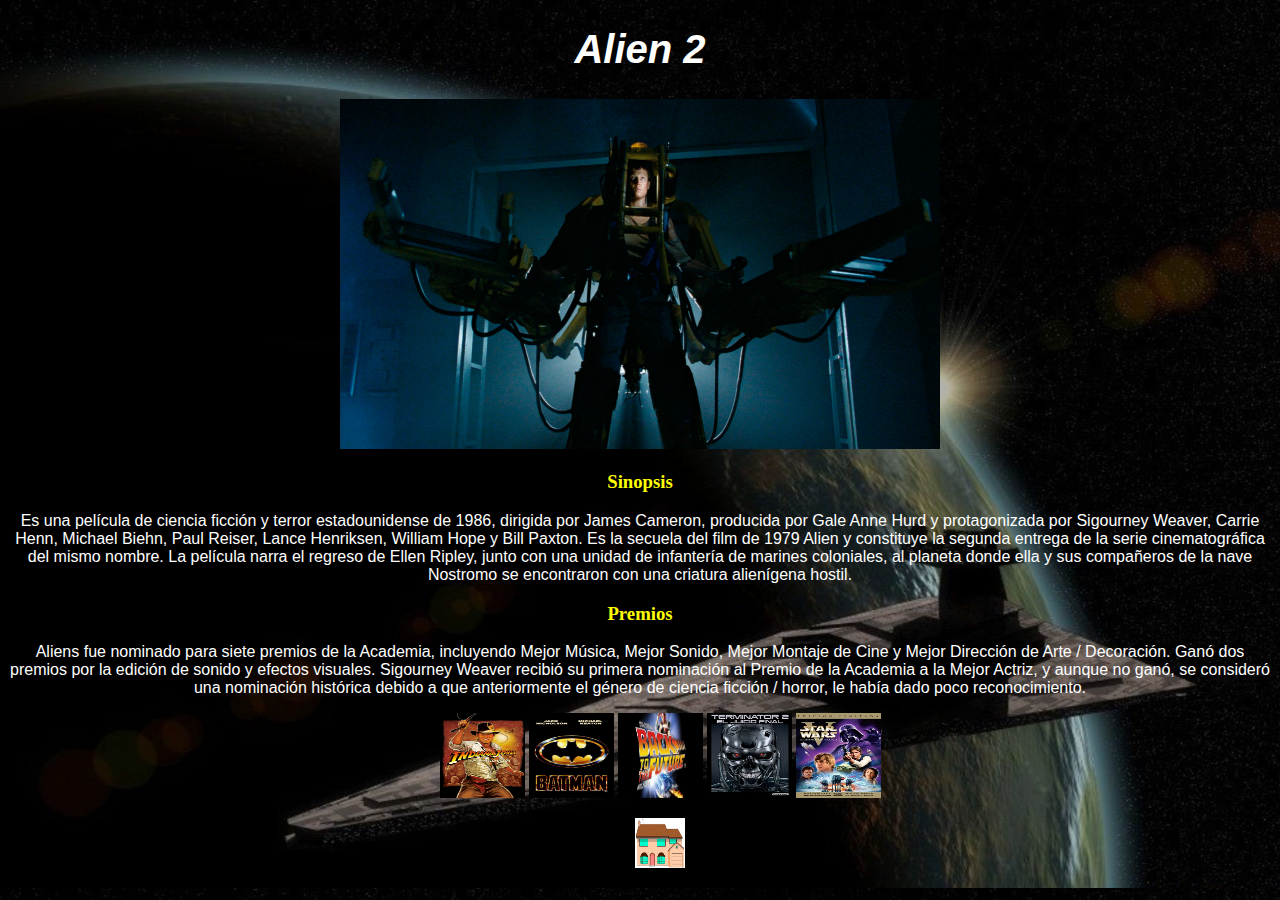
<file: HTML/html/1.html>
<!DOCTYPE html>
<html>
<head>
<title>Alien 2</title>
<meta charset = 'utf-8'>
<link rel='stylesheet' type='text/css' href='../css/estilos.css'>
</head>

<body>

<i>
<h1 style ='text-align:center;'> Alien 2 </h1>
</i>

<center><img src='../figuras/11.jpg' width='600' height='350'>

<center>
<h3>Sinopsis</h3>

<p>
 Es una película de ciencia ficción y terror estadounidense de 1986, dirigida por James Cameron, producida por Gale Anne Hurd y protagonizada por Sigourney Weaver, Carrie Henn, Michael Biehn, Paul Reiser, Lance Henriksen, William Hope y Bill Paxton. Es la secuela del film de 1979 Alien y constituye la segunda entrega de la serie cinematográfica del mismo nombre. La película narra el regreso de Ellen Ripley, junto con una unidad de infantería de marines coloniales, al planeta donde ella y sus compañeros de la nave Nostromo se encontraron con una criatura alienígena hostil.
</p>

<h3>Premios</h3>

<p>
Aliens fue nominado para siete premios de la Academia, incluyendo Mejor Música, Mejor Sonido, Mejor Montaje de Cine y Mejor Dirección de Arte / Decoración. Ganó dos premios por la edición de sonido y efectos visuales. Sigourney Weaver recibió su primera nominación al Premio de la Academia a la Mejor Actriz, y aunque no ganó, se consideró una nominación histórica debido a que anteriormente el género de ciencia ficción / horror, le había dado poco reconocimiento.
</p>




</center>

<ul>
<td><a href = '2.html'><img src='../figuras/3.jpg' width='85' height='85'></a></td>
<td><a href = '3.html'><img src='../figuras/4.jpg' width='85' height='85'></a></td>
<td><a href = '4.html'><img src='../figuras/5.jpg' width='85' height='85'></a></td>
<td><a href = '5.html'><img src='../figuras/6.jpeg' width='85' height='85'></a></td>
<td><a href = '6.html'><img src='../figuras/7.jpg' width='85' height='85'></a></td>
</ul>
<ul>
<td><a href = '../index.html'><img src='../figuras/casa.png' width='50' height='50'></a></td>
</ul>


</body>
</html>
</file>
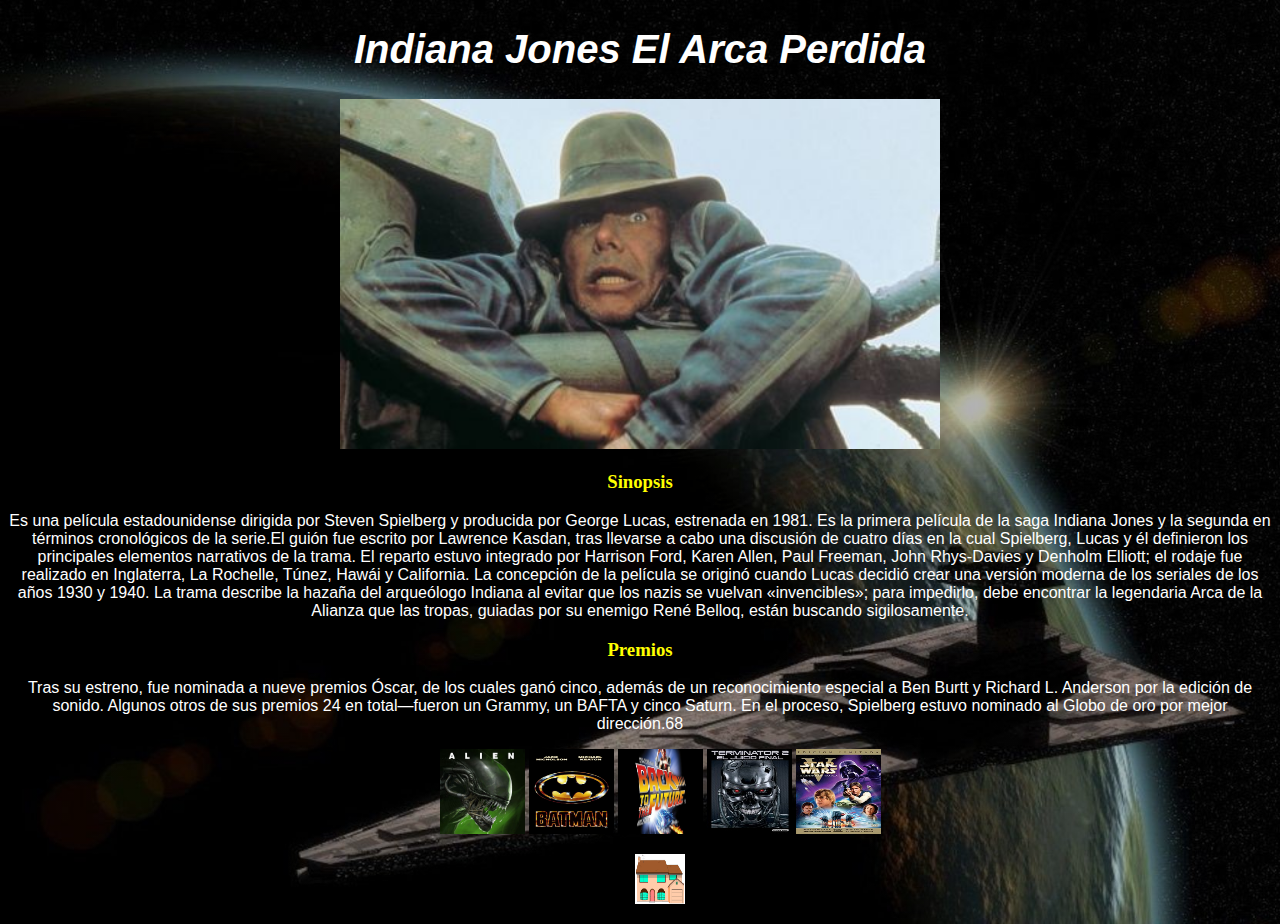
<file: HTML/html/2.html>
<!DOCTYPE html>
<html>
<head>
<title>Indiana Jones El Arca Perdida</title>
<meta charset = 'utf-8'>
<link rel='stylesheet' type='text/css' href='../css/estilos.css'>
</head>

<body>

<i>
<h1 style ='text-align:center;'>Indiana Jones El Arca Perdida </h1>
</i>

<center><img src='../figuras/12.jpg' width='600' height='350'>

<center>
<h3>Sinopsis</h3>

<p>
 Es una película estadounidense dirigida por Steven Spielberg y producida por George Lucas, estrenada en 1981. Es la primera película de la saga Indiana Jones y la segunda en términos cronológicos de la serie.El guión fue escrito por Lawrence Kasdan, tras llevarse a cabo una discusión de cuatro días en la cual Spielberg, Lucas y él definieron los principales elementos narrativos de la trama. El reparto estuvo integrado por Harrison Ford, Karen Allen, Paul Freeman, John Rhys-Davies y Denholm Elliott; el rodaje fue realizado en Inglaterra, La Rochelle, Túnez, Hawái y California.

La concepción de la película se originó cuando Lucas decidió crear una versión moderna de los seriales de los años 1930 y 1940. La trama describe la hazaña del arqueólogo Indiana al evitar que los nazis se vuelvan «invencibles»; para impedirlo, debe encontrar la legendaria Arca de la Alianza que las tropas, guiadas por su enemigo René Belloq, están buscando sigilosamente.
</p>

<h3>Premios</h3>

<p>
Tras su estreno, fue nominada a nueve premios Óscar, de los cuales ganó cinco, además de un reconocimiento especial a Ben Burtt y Richard L. Anderson por la edición de sonido. Algunos otros de sus premios 24 en total—fueron un Grammy, un BAFTA y cinco Saturn. En el proceso, Spielberg estuvo nominado al Globo de oro por mejor dirección.68​
</p>




</center>

<ul>
<td><a href = '1.html'><img src='../figuras/2.jpg' width='85' height='85'></a></td>
<td><a href = '3.html'><img src='../figuras/4.jpg' width='85' height='85'></a></td>
<td><a href = '4.html'><img src='../figuras/5.jpg' width='85' height='85'></a></td>
<td><a href = '5.html'><img src='../figuras/6.jpeg' width='85' height='85'></a></td>
<td><a href = '6.html'><img src='../figuras/7.jpg' width='85' height='85'></a></td>
</ul>
<ul>
<td><a href = '../index.html'><img src='../figuras/casa.png' width='50' height='50'></a></td>
</ul>


</body>
</html>
</file>
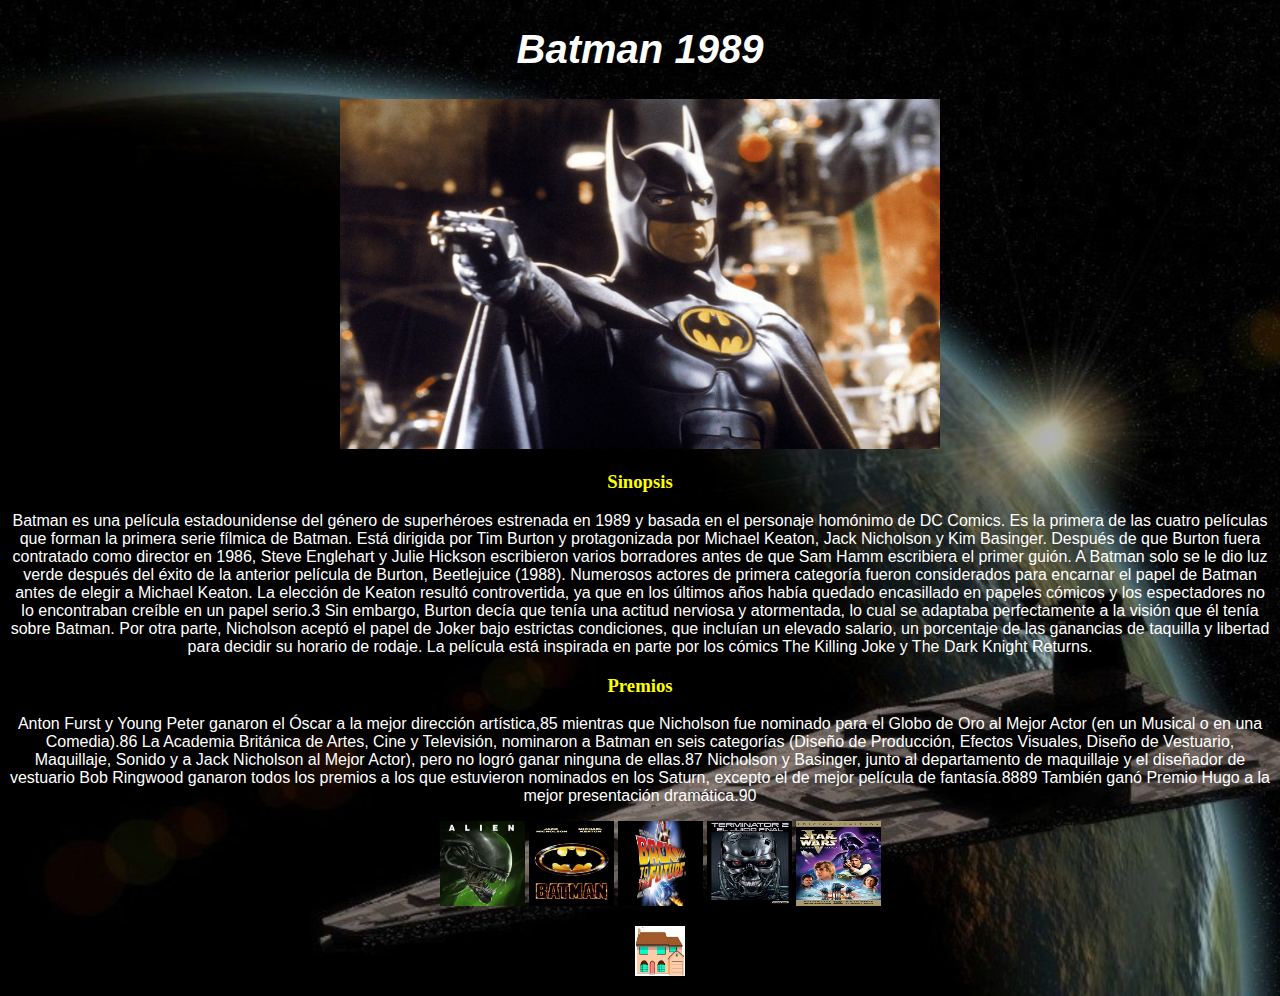
<file: HTML/html/3.html>
<!DOCTYPE html>
<html>
<head>
<title>Batman 1989</title>
<meta charset = 'utf-8'>
<link rel='stylesheet' type='text/css' href='../css/estilos.css'>
</head>

<body>

<i>
<h1 style ='text-align:center;'> Batman 1989 </h1>
</i>

<center><img src='../figuras/13.jpg' width='600' height='350'>

<center>
<h3>Sinopsis</h3>

<p>
 Batman es una película estadounidense del género de superhéroes estrenada en 1989 y basada en el personaje homónimo de DC Comics. Es la primera de las cuatro películas que forman la primera serie fílmica de Batman. Está dirigida por Tim Burton y protagonizada por Michael Keaton, Jack Nicholson y Kim Basinger.

Después de que Burton fuera contratado como director en 1986, Steve Englehart y Julie Hickson escribieron varios borradores antes de que Sam Hamm escribiera el primer guión. A Batman solo se le dio luz verde después del éxito de la anterior película de Burton, Beetlejuice (1988). Numerosos actores de primera categoría fueron considerados para encarnar el papel de Batman antes de elegir a Michael Keaton. La elección de Keaton resultó controvertida, ya que en los últimos años había quedado encasillado en papeles cómicos y los espectadores no lo encontraban creíble en un papel serio.3​ Sin embargo, Burton decía que tenía una actitud nerviosa y atormentada, lo cual se adaptaba perfectamente a la visión que él tenía sobre Batman. Por otra parte, Nicholson aceptó el papel de Joker bajo estrictas condiciones, que incluían un elevado salario, un porcentaje de las ganancias de taquilla y libertad para decidir su horario de rodaje. La película está inspirada en parte por los cómics The Killing Joke y The Dark Knight Returns.
</p>

<h3>Premios</h3>

<p>
Anton Furst y Young Peter ganaron el Óscar a la mejor dirección artística,85​ mientras que Nicholson fue nominado para el Globo de Oro al Mejor Actor (en un Musical o en una Comedia).86​ La Academia Británica de Artes, Cine y Televisión, nominaron a Batman en seis categorías (Diseño de Producción, Efectos Visuales, Diseño de Vestuario, Maquillaje, Sonido y a Jack Nicholson al Mejor Actor), pero no logró ganar ninguna de ellas.87​ Nicholson y Basinger, junto al departamento de maquillaje y el diseñador de vestuario Bob Ringwood ganaron todos los premios a los que estuvieron nominados en los Saturn, excepto el de mejor película de fantasía.88​89​ También ganó Premio Hugo a la mejor presentación dramática.90​
</p>




</center>

<ul>
<td><a href = '1.html'><img src='../figuras/2.jpg' width='85' height='85'></a></td>
<td><a href = '3.html'><img src='../figuras/4.jpg' width='85' height='85'></a></td>
<td><a href = '4.html'><img src='../figuras/5.jpg' width='85' height='85'></a></td>
<td><a href = '5.html'><img src='../figuras/6.jpeg' width='85' height='85'></a></td>
<td><a href = '6.html'><img src='../figuras/7.jpg' width='85' height='85'></a></td>
</ul>
<ul>
<td><a href = '../index.html'><img src='../figuras/casa.png' width='50' height='50'></a></td>
</ul>


</body>
</html>
</file>
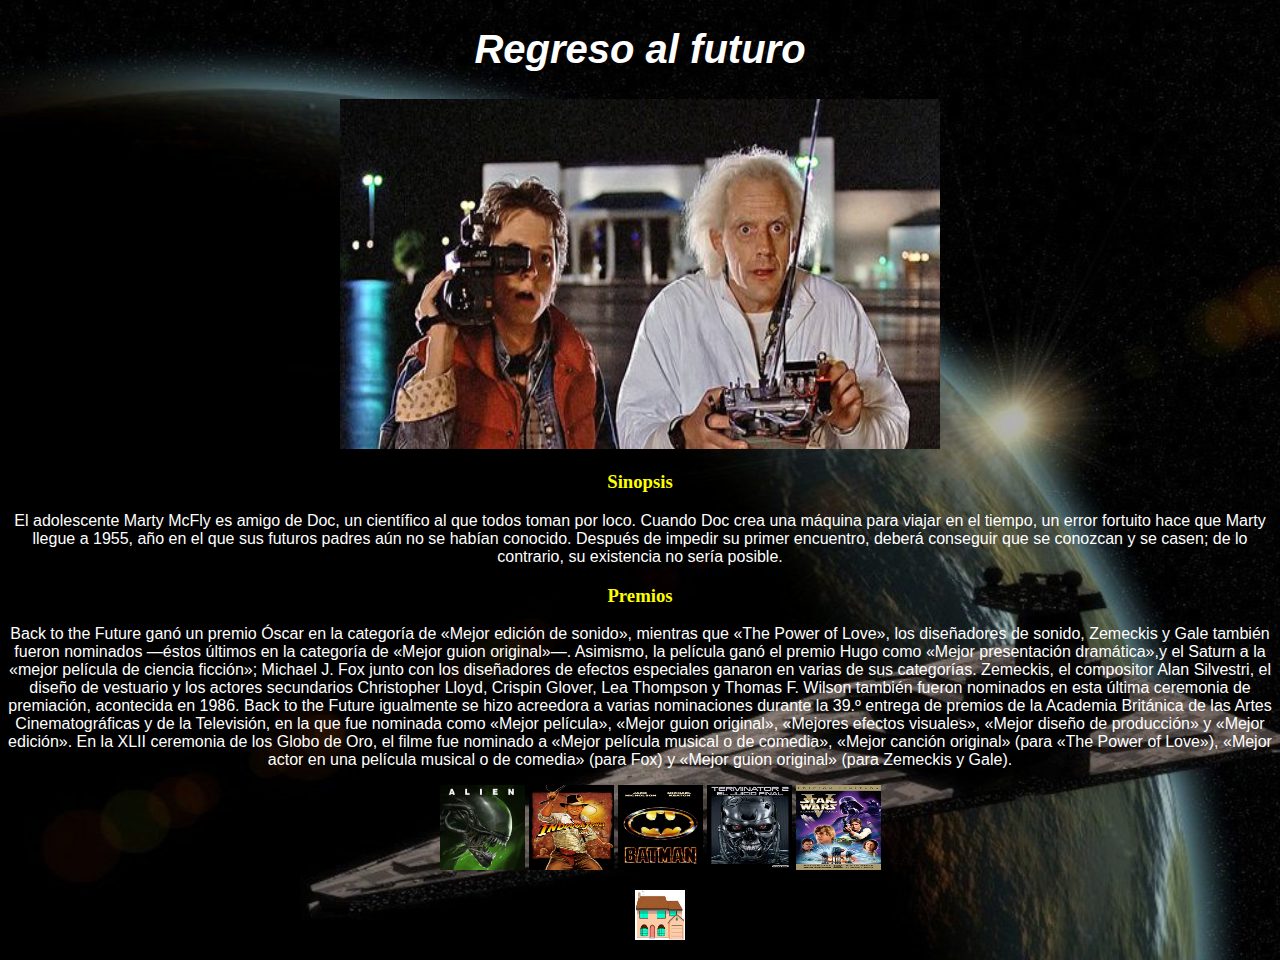
<file: HTML/html/4.html>
<!DOCTYPE html>
<html>
<head>
<title>Regreso al futuro</title>
<meta charset = 'utf-8'>
<link rel='stylesheet' type='text/css' href='../css/estilos.css'>
</head>

<body>

<i>
<h1 style ='text-align:center;'>Regreso al futuro</h1>
</i>

<center><img src='../figuras/8.jpg' width='600' height='350'>

<center>
<h3>Sinopsis</h3>

<p>
El adolescente Marty McFly es amigo de Doc, un científico al que todos toman por loco. Cuando Doc crea una máquina para viajar en el tiempo, un error fortuito hace que Marty llegue a 1955, año en el que sus futuros padres aún no se habían conocido. Después de impedir su primer encuentro, deberá conseguir que se conozcan y se casen; de lo contrario, su existencia no sería posible. 


</p>

<h3>Premios</h3>

<p>
Back to the Future ganó un premio Óscar en la categoría de «Mejor edición de sonido», mientras que «The Power of Love», los diseñadores de sonido, Zemeckis y Gale también fueron nominados —éstos últimos en la categoría de «Mejor guion original»—. Asimismo, la película ganó el premio Hugo como «Mejor presentación dramática»,y el Saturn a la «mejor película de ciencia ficción»; Michael J. Fox junto con los diseñadores de efectos especiales ganaron en varias de sus categorías. Zemeckis, el compositor Alan Silvestri, el diseño de vestuario y los actores secundarios Christopher Lloyd, Crispin Glover, Lea Thompson y Thomas F. Wilson también fueron nominados en esta última ceremonia de premiación, acontecida en 1986. Back to the Future igualmente se hizo acreedora a varias nominaciones durante la 39.º entrega de premios de la Academia Británica de las Artes Cinematográficas y de la Televisión, en la que fue nominada como «Mejor película», «Mejor guion original», «Mejores efectos visuales», «Mejor diseño de producción» y «Mejor edición». En la XLII ceremonia de los Globo de Oro, el filme fue nominado a «Mejor película musical o de comedia», «Mejor canción original» (para «The Power of Love»), «Mejor actor en una película musical o de comedia» (para Fox) y «Mejor guion original» (para Zemeckis y Gale).


</p>

</center>

<ul>
<td><a href = '1.html'><img src='../figuras/2.jpg' width='85' height='85'></a></td>
<td><a href = '2.html'><img src='../figuras/3.jpg' width='85' height='85'></a></td>
<td><a href = '3.html'><img src='../figuras/4.jpg' width='85' height='85'></a></td>
<td><a href = '5.html'><img src='../figuras/6.jpeg' width='85' height='85'></a></td>
<td><a href = '6.html'><img src='../figuras/7.jpg' width='85' height='85'></a></td>
</ul>
<ul>
<td><a href = '../index.html'><img src='../figuras/casa.png' width='50' height='50'></a></td>
</ul>


</body>
</html>
</file>
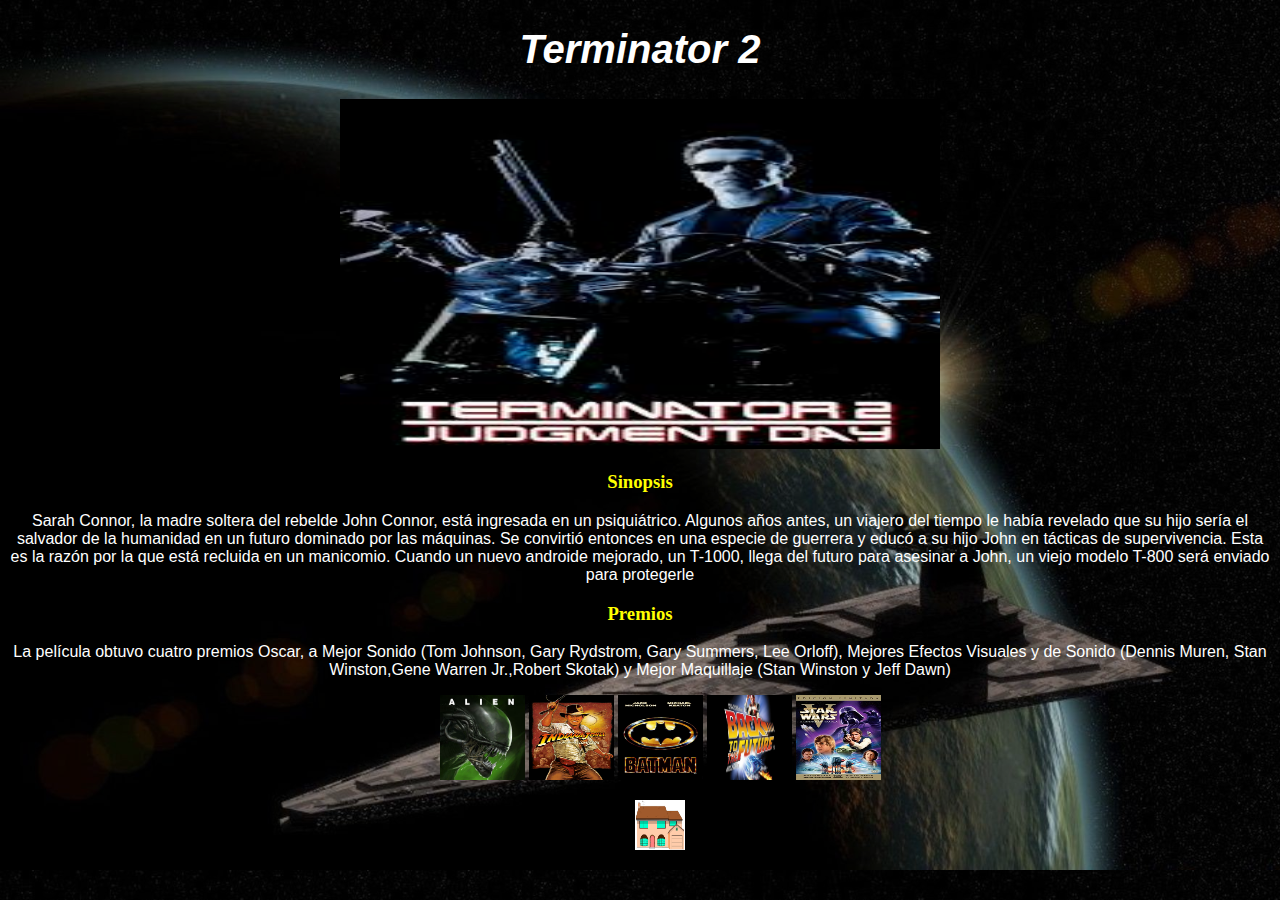
<file: HTML/html/5.html>
<!DOCTYPE html>
<html>
<head>
<title>Terminator 2</title>
<meta charset = 'utf-8'>
<link rel='stylesheet' type='text/css' href='../css/estilos.css'>
</head>

<body>

<i>
<h1 style ='text-align:center;'>Terminator 2</h1>
</i>

<center><img src='../figuras/9.jpg' width='600' height='350'>

<center>
<h3>Sinopsis</h3>

<p>
Sarah Connor, la madre soltera del rebelde John Connor, está ingresada en un psiquiátrico. Algunos años antes, un viajero del tiempo le había revelado que su hijo sería el salvador de la humanidad en un futuro dominado por las máquinas. Se convirtió entonces en una especie de guerrera y educó a su hijo John en tácticas de supervivencia. Esta es la razón por la que está recluida en un manicomio. Cuando un nuevo androide mejorado, un T-1000, llega del futuro para asesinar a John, un viejo modelo T-800 será enviado para protegerle

</p>

<h3>Premios</h3>

<p>
La película obtuvo cuatro premios Oscar, a Mejor Sonido (Tom Johnson, Gary Rydstrom, Gary Summers, Lee Orloff), Mejores Efectos Visuales y de Sonido (Dennis Muren, Stan Winston,Gene Warren Jr.,Robert Skotak) y Mejor Maquillaje (Stan Winston y
Jeff Dawn)                                                            
</p>

</center>

<ul>
<td><a href = '1.html'><img src='../figuras/2.jpg' width='85' height='85'></a></td>
<td><a href = '2.html'><img src='../figuras/3.jpg' width='85' height='85'></a></td>
<td><a href = '3.html'><img src='../figuras/4.jpg' width='85' height='85'></a></td>
<td><a href = '4.html'><img src='../figuras/5.jpg' width='85' height='85'></a></td>
<td><a href = '6.html'><img src='../figuras/7.jpg' width='85' height='85'></a></td>
</ul>
<ul>
<td><a href = '../index.html'><img src='../figuras/casa.png' width='50' height='50'></a></td>
</ul>


</body>
</html>
</file>
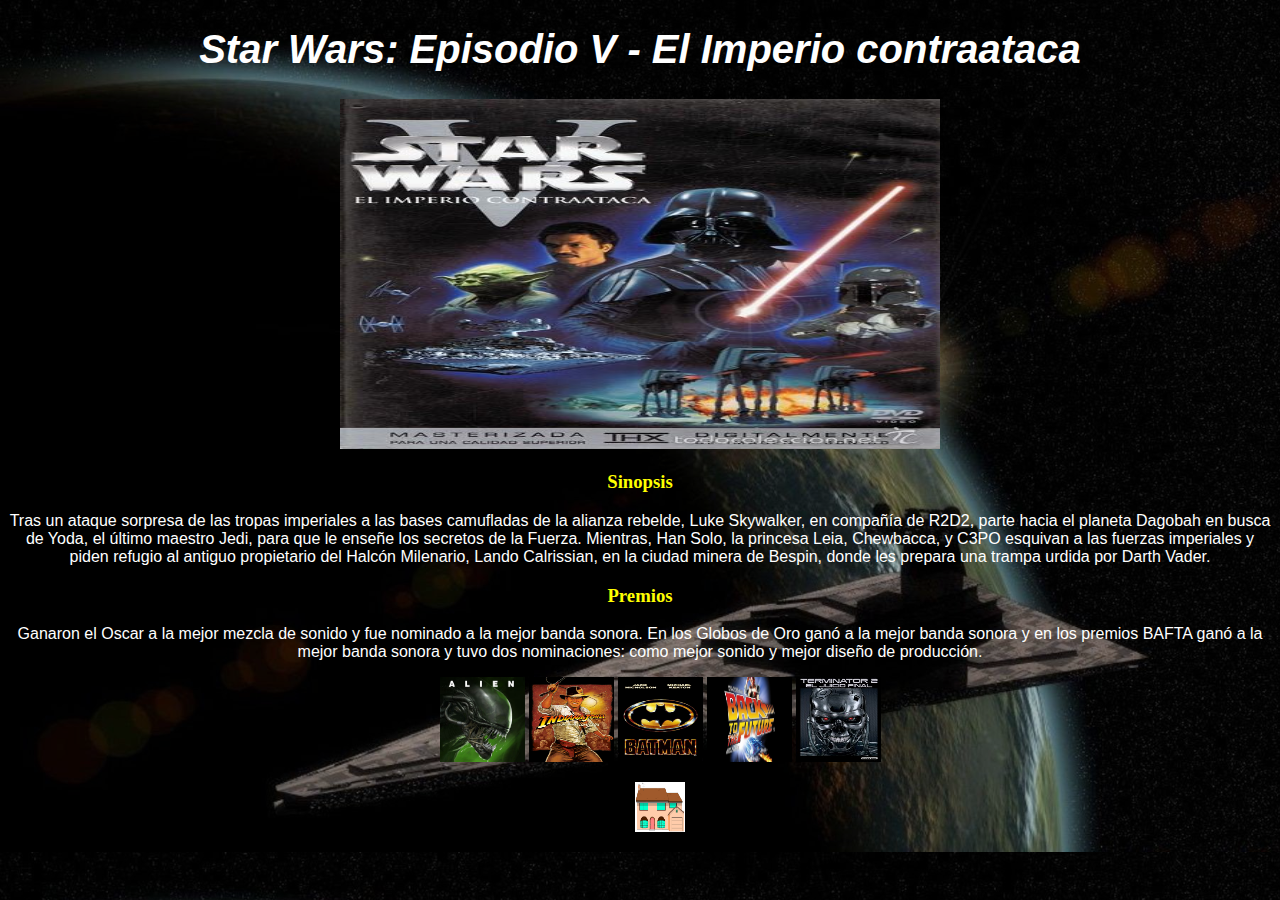
<file: HTML/html/6.html>
<!DOCTYPE html>
<html>
<head>
<title>Star Wars</title>
<meta charset = 'utf-8'>
<link rel='stylesheet' type='text/css' href='../css/estilos.css'>
</head>

<body>

<i>
<h1 style ='text-align:center;'>Star Wars: Episodio V - El Imperio contraataca</h1>
</i>

<center><img src='../figuras/10.jpg' width='600' height='350'>

<center>
<h3>Sinopsis</h3>

<p>
Tras un ataque sorpresa de las tropas imperiales a las bases camufladas de la alianza rebelde, Luke Skywalker, en compañía de R2D2, parte hacia el planeta Dagobah en busca de Yoda, el último maestro Jedi, para que le enseñe los secretos de la Fuerza. Mientras, Han Solo, la princesa Leia, Chewbacca, y C3PO esquivan a las fuerzas imperiales y piden refugio al antiguo propietario del Halcón Milenario, Lando Calrissian, en la ciudad minera de Bespin, donde les prepara una trampa urdida por Darth Vader.
</p>

<h3>Premios</h3>

<p>
Ganaron el Oscar a la mejor mezcla de sonido y fue nominado a la mejor banda sonora. En los Globos de Oro ganó a la mejor banda sonora y en los premios BAFTA ganó a la mejor banda sonora y tuvo dos nominaciones: como mejor sonido y mejor diseño de producción.
</p>

</center>

<ul>
<td><a href = '1.html'><img src='../figuras/2.jpg' width='85' height='85'></a></td>
<td><a href = '2.html'><img src='../figuras/3.jpg' width='85' height='85'></a></td>
<td><a href = '3.html'><img src='../figuras/4.jpg' width='85' height='85'></a></td>
<td><a href = '4.html'><img src='../figuras/5.jpg' width='85' height='85'></a></td>
<td><a href = '5.html'><img src='../figuras/6.jpeg' width='85' height='85'></a></td>
</ul>
<ul>
<td><a href = '../index.html'><img src='../figuras/casa.png' width='50' height='50'></a></td>
</ul>


</body>
</html>
</file>
<file: HTML/css/estilos.css>
/*body {background-color:#ffffff;}*/
body{
background-size:cover; 
background-image: linear-gradient(to bottom, rgba(0,0,0,0.3) 0%,rgba(0,0,0,0.3) 100%), url(../figuras/f1.jpg);
}
h1 {color:white; font-size:30pt; font-family:¨Verdana¨,sans-serif;}
h3 {color:yellow;}
h4 {color:blue;}
p {color:white; font-size:12pt; font-family:¨Verdana¨,sans-serif;}

table.center {
      margin-left:auto;
      margin-right:auto;}
</file>
